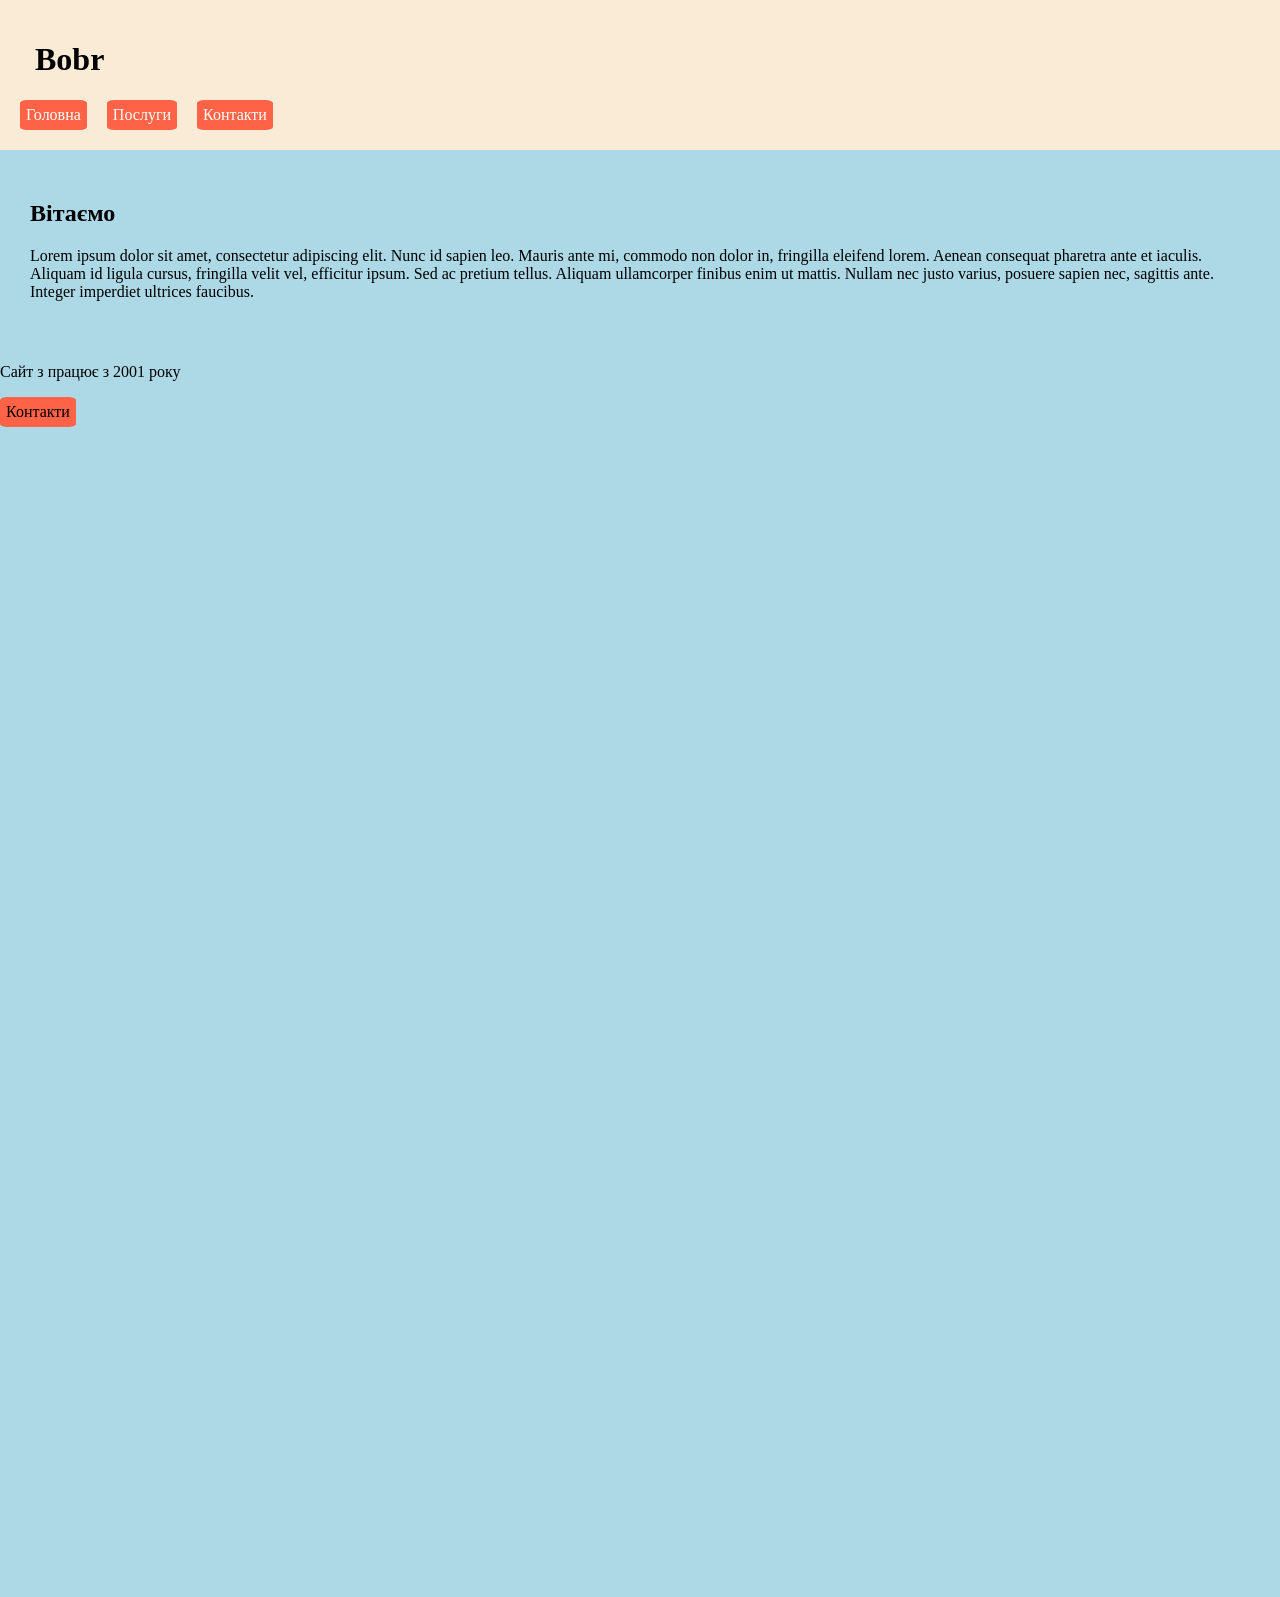
<file: second.html>
<!DOCTYPE html>
<html lang="en">
<head>
  <meta charset="UTF-8">
  <meta name="viewport" content="width=device-width, initial-scale=1.0">
  <title>My New CodePen</title>
  <link rel="stylesheet" href="./style.css">
</head>
<body>
  <header>
    <h1>Bobr</h1>
    <nav>
      <a href=".">Головна</a>
      <a href="#">Послуги</a>
      <a href="#">Контакти</a>
    </nav>
  </header>

  <main>
    <h2>Вітаємо</h2>
    <p> Lorem ipsum dolor sit amet, consectetur adipiscing elit. Nunc id sapien leo. Mauris ante mi, commodo non dolor in, fringilla eleifend lorem. Aenean consequat pharetra ante et iaculis. Aliquam id ligula cursus, fringilla velit vel, efficitur ipsum. Sed ac pretium tellus. Aliquam ullamcorper finibus enim ut mattis. Nullam nec justo varius, posuere sapien nec, sagittis ante. Integer imperdiet ultrices faucibus.</p>
  </main>

  <footer>
    <p>Сайт з працює з 2001 року</p>
    <a>Контакти</a>
  </footer>

    <div style="left: 0; width: 100%; height: 0; position: relative; padding-bottom: 56.25%;"><iframe src="https://www.youtube.com/embed/eOsL8PuZUX0?rel=0" style="top: 0; left: 0; width: 100%; height: 100%; position: absolute; border: 0;" allowfullscreen scrolling="no" allow="accelerometer *; clipboard-write *; encrypted-media *; gyroscope *; picture-in-picture *; web-share *;" referrerpolicy="strict-origin"></iframe></div>
  <iframe src="https://www.google.com/maps/embed?pb=!1m18!1m12!1m3!1d1501.3629344860162!2d25.318667140886852!3d50.73883349609546!2m3!1f0!2f0!3f0!3m2!1i1024!2i768!4f13.1!3m3!1m2!1s0x4725996984318719%3A0xa9559db6e355f512!2sStep%20School%2C%20Lutsk!5e0!3m2!1suk!2sua!4v1791108078114!5m2!1suk!2sua" width="600" height="450" style="border:0;" allowfullscreen="" loading="lazy" referrerpolicy="strict-origin-when-cross-origin"></iframe>
</body>
</html>
</file>
<file: style.css>
img{
  display: block;
  margin: 0 auto;
  transition: 2s;
}

input{
  display: block;
  margin: 15px 5px;
  
}
button{
  margin-left: 10px;
}

#container{
  display: flex;
  justify-content: center;
}

body{
  min-height: 100vh;
  margin: 0; 
  display: flex; 
  flex-direction: column;
  background-color: lightblue;
}


form{
  background-color: tomato;
  padding: 30px;
  border-radius: 7%;
  text-align: center;
}

a{
  display: inline-block;
  color: black;
  background-color: tomato;
  padding: 6px;
  border-radius: 10%;
  transition: 1s;
}

input{
  background-color: antiquewhite;
  transition: 1s;
}


a:hover{
  background-color: grey;
  margin-left: 5px;
  margin-right: 5px;
  transform: scale(1.1);
}

img:hover{
  transform: scale(1.1);
}

input:focus{
  transform: scale(1.1);
}


header{
  background-color: antiquewhite;
  padding: 20px;
}

header h1{
  margin-left: 15px; 
}
nav{
  display: flex;
  gap: 20px;
}

nav a{
  text-decoration: none;
  color: white;
}

nav a:hover{
  text-decoration: underline;
  color: white;
}

main{
  flex: 1;
  padding: 30px;
}

footer{
  
}
</file>
